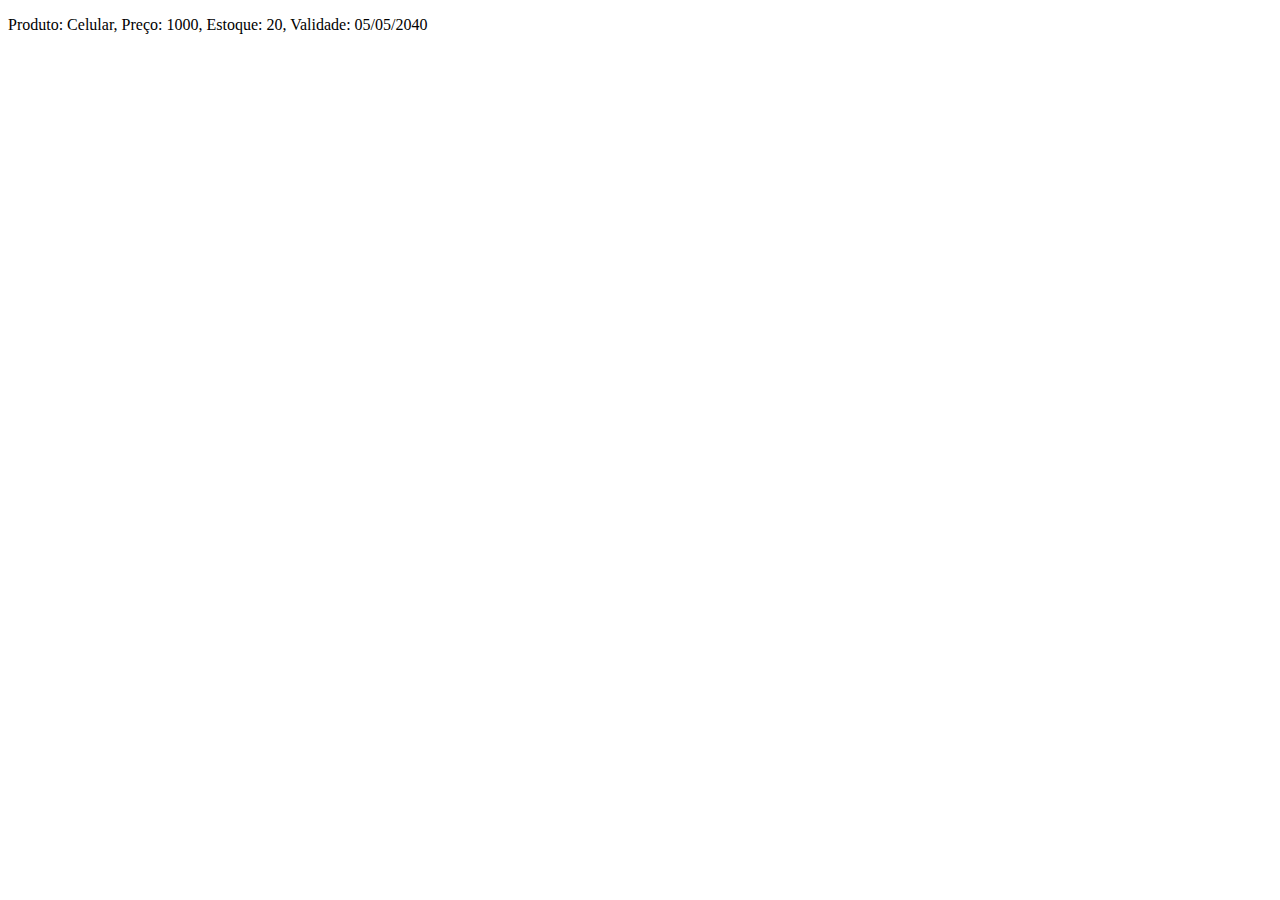
<file: Atividade_06/index.html>
<!DOCTYPE html>
<html lang="pt-br">
<head>
    <meta charset="UTF-8">
    <meta http-equiv="X-UA-Compatible" content="IE=edge">
    <meta name="viewport" content="width=device-width, initial-scale=1.0">
    <title>Document</title>
    <script src="main.js" defer></script>
</head>
<body>
    <p id="produto"></p>
</body>
</html>
</file>
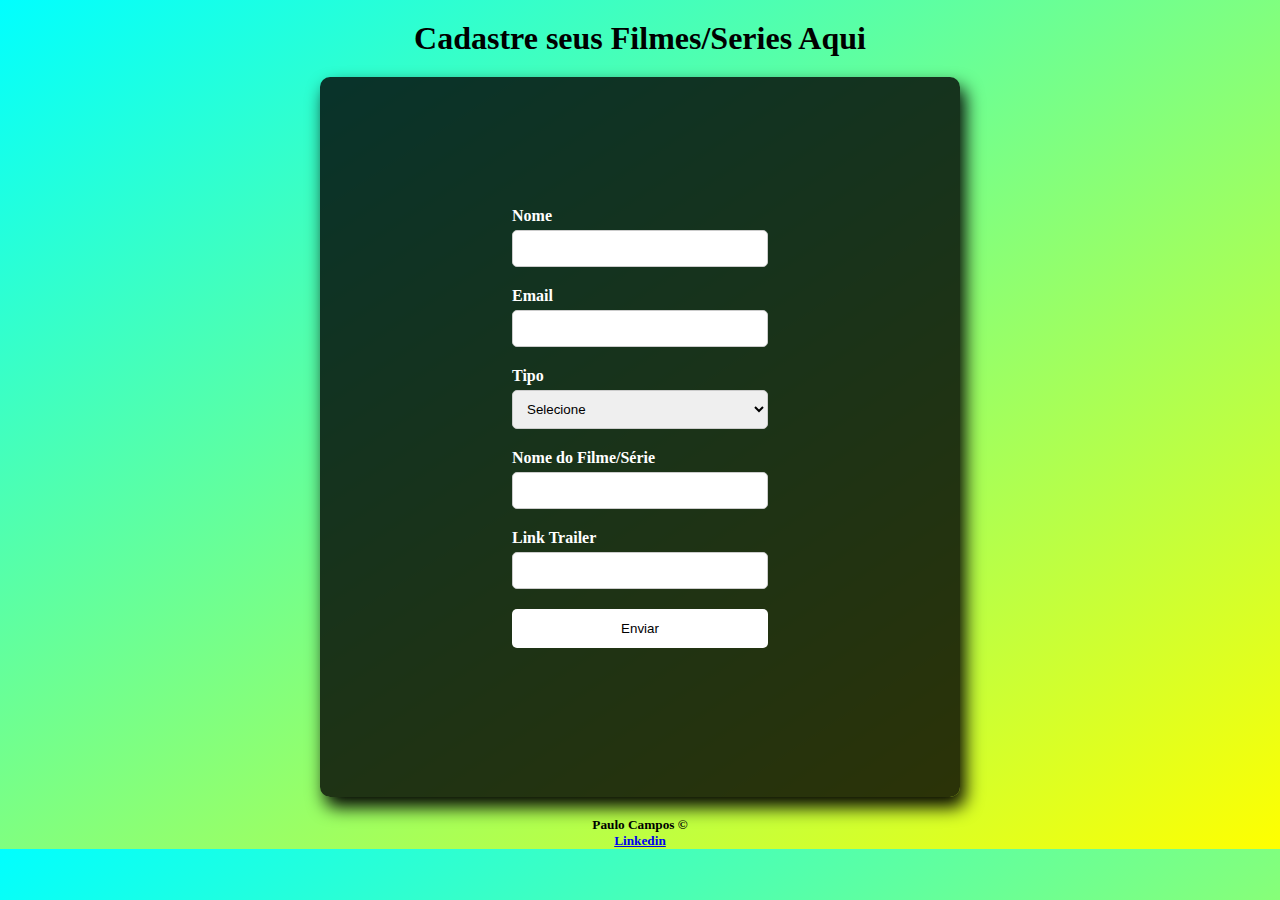
<file: Atividade_01/form.html>
<!DOCTYPE html>
<html lang="pt-br">
<head>
    <meta charset="UTF-8">
    <meta http-equiv="X-UA-Compatible" content="IE=edge">
    <meta name="viewport" content="width=device-width, initial-scale=1.0">
    <title>Document</title>
    <link rel="stylesheet" href="style.css">
</head>
<body>
    <h1>Cadastre seus Filmes/Series Aqui</h1>
    <main>
        <div class="main-form">
            <form>
                <label for="nome">Nome</label>
                <input type="text" id="nome" name="nome" required>

                <label for="email">Email</label>
                <input type="email" name="email" id="email">

                <label for="tipo">Tipo</label>
                <select name="tipo" id="tipo">
                    <option value="selecione">Selecione</option>
                    <option value="filme">Filme</option>
                    <option value="series">Series</option>
                </select>

                <label for="nomef">Nome do Filme/Série</label>
                <input type="text" id="nomef" name="nomef" required>

                <label for="url">Link Trailer</label>
                <input type="url" name="url" id="url">
                
                <input type="submit" value="Enviar">
            </form>
        </div>
    </main>
    <footer>
        <h5>Paulo Campos &copy</h5>
        <h5><a href="https://www.linkedin.com/in/paulocamposj/" target="_blank">Linkedin</a></h5>
    </footer>
</body>
</html>
</file>
<file: Atividade_01/style.css>
*{
    margin: 0;
    padding: 0;
    box-sizing: border-box;
}

body{
    background-image: linear-gradient(to bottom right,cyan, yellow);
}

h1{
    text-align: center;
    margin: 20px;
}

main{
    height: 80vh;
    display: flex;
    align-items: center;
    justify-content: center;
}

.main-form {
    display: flex;
    align-items: center;
    justify-content: center;
    height: 80vh;
    width: 50vw;
    border-radius: 10px;
    background-color: rgba(0, 0, 0, 0.8);
    box-shadow: 5px 10px 18px black;
}

form {
    width: 20vw;
    color: white;
}

label {
    display: inline-block;
    margin-bottom: 5px;
    font-weight: bold;
  }

input, select{
    display: block;
    width: 100%;
    padding: 10px;
    border: 1px solid #ccc;
    border-radius: 5px;
    margin-bottom: 20px;
}

input[type="submit"] {
    background-color: white;
    color: black;
    padding: 12px 20px;
    border: none;
    border-radius: 5px;
    cursor: pointer;
}

input[type="submit"]:hover {
    background-color: #45a049;
}

footer{
    margin-top: 20px;
    text-align: center;
}
</file>
